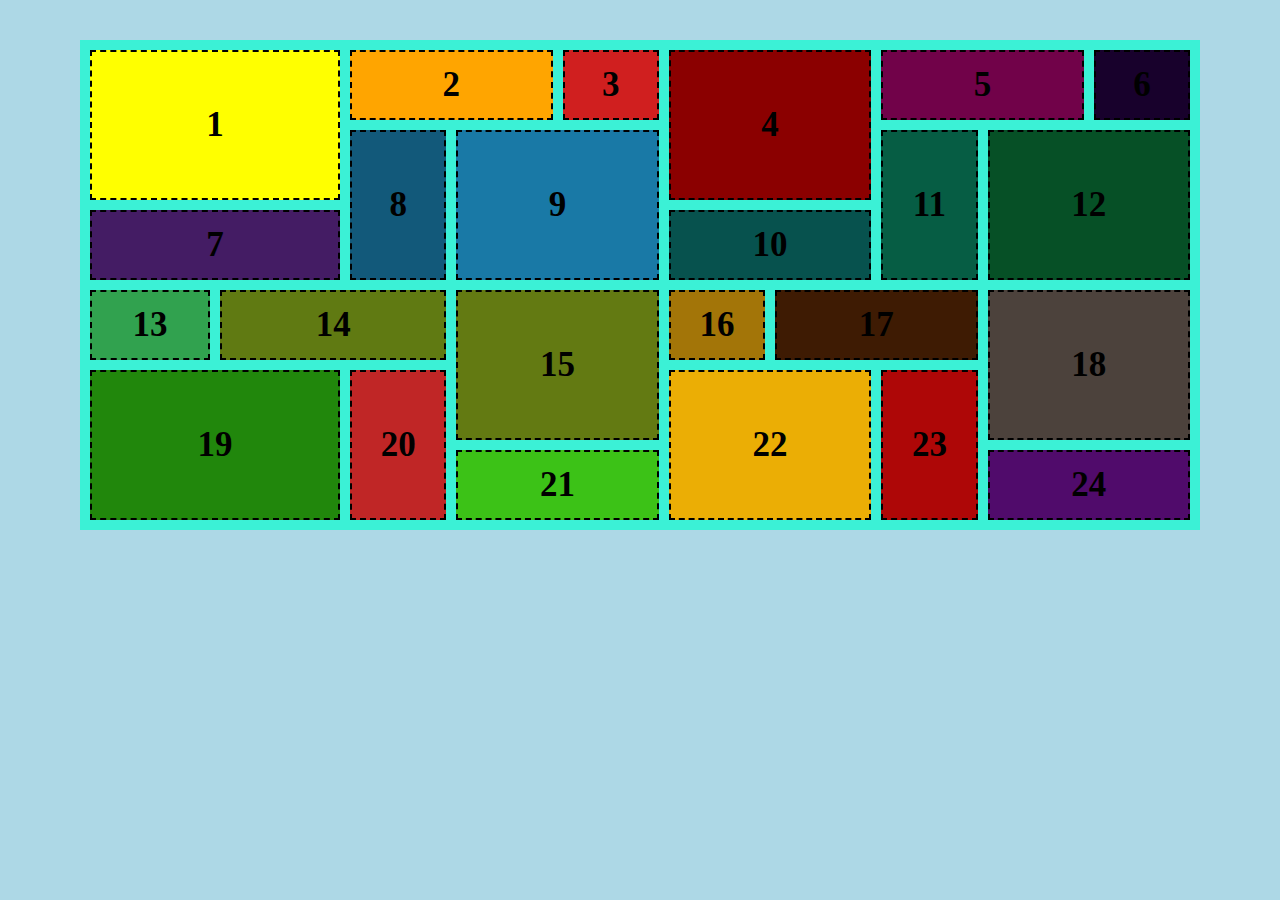
<file: grid lyout/index.html>
<!DOCTYPE html>
<html lang="en">
<head>
    <meta charset="UTF-8" />
    <meta name="viewport" content="width=device-width, initial-scale=1.0" />
    <title>Document</title>
    <link rel="stylesheet" href="./css/main.css" />
</head>
<body>
    <div class="container">
        <div class="parent">
            <div class="div1">
                <div>1</div>
            </div>
            <div class="div2">
                <div>2</div>
            </div>
            <div class="div3">
                <div>3</div>
            </div>
            <div class="div4">
                <div>4</div>
            </div>
            <div class="div5">
                <div>5</div>
            </div>
            <div class="div6">
                <div>6</div>
            </div>
            <div class="div7">
                <div>7</div>
            </div>
            <div class="div8">
                <div>8</div>
            </div>
            <div class="div9">
                <div>9</div>
            </div>
            <div class="div10">
                <div>10</div>
            </div>
            <div class="div11">
                <div>11</div>
            </div>
            <div class="div12">
                <div>12</div>
            </div>
            <div class="div13">
                <div>13</div>
            </div>
            <div class="div14">
                <div>14</div>
            </div>
            <div class="div15">
                <div>15</div>
            </div>
            <div class="div16">
                <div>16</div>
            </div>
            <div class="div17">
                <div>17</div>
            </div>
            <div class="div18">
                <div>18</div>
            </div>
            <div class="div19">
                <div>19</div>
            </div>
            <div class="div20">
                <div>20</div>
            </div>
            <div class="div21">
                <div>21</div>
            </div>
            <div class="div22">
                <div>22</div>
            </div>
            <div class="div23">
                <div>23</div>
            </div>
            <div class="div24">
                <div>24</div>
            </div>
        </div>
    </div>
</body>
</html>
</file>
<file: grid lyout/css/main.css>
* {
    box-sizing: border-box;
    padding: 0;
    margin: 0;
}

body {
  background-color: lightblue;
}

.container {
  width: 100%;
  max-width: 1200px;
  padding: 30px;
  margin: 0 auto;
}

.parent {
  max-width: 1200px;
  /* height: 500px; */
  display: grid;
  grid-template-columns: repeat(10, 1fr);
  grid-template-rows: repeat(6, 1fr);
  font-size: 25px; 
  margin: 10px 10px;
  padding: 10px;
  box-sizing: border-box;
  font-weight: bold;
  gap: 10px;
  background-color: #3bf1d6;
}

.parent > div {
  display: flex;
  justify-content: center;
  align-items: center;
  /* padding: 30px ; */
  color: black;
  font-size: 35px;
  transition: all 0.3s ease;
}

.parent > div:hover {
  transform: scale(1.05);
  border-color: black;
}

.div1 {
  grid-column: span 2 / span 2;
  grid-row: span 2 / span 2;
  height: 150px;
  width: 250px;
  background-color: yellow;
  border: 2px dashed black;
}


.div2 {
  grid-column: span 2 / span 2;
  grid-column-start: 3;
  background-color: orange;
  border: 2px dashed black;
}

.div3 {
  grid-column-start: 5;
  background-color: rgb(208, 31, 31);
  border: 2px dashed black;
}

.div4 {
  grid-column: span 2 / span 2;
  grid-row: span 2 / span 2;
  grid-column-start: 6;
  background-color: darkred;
  border: 2px dashed black;
}

.div5 {
  grid-column: span 2 / span 2;
  grid-column-start: 8;
  background-color: rgb(113, 2, 73);
  border: 2px dashed black;
}

.div6 {
  grid-column-start: 10;
  background-color: rgb(24, 1, 44);
  border: 2px dashed black;
}

.div7 {
  grid-column: span 2 / span 2;
  grid-column-start: 1;
  grid-row-start: 3;
  background-color: rgb(68, 28, 100);
  border: 2px dashed black;
}

.div8 {
  grid-row: span 2 / span 2;
  grid-column-start: 3;
  grid-row-start: 2;
  background-color: rgb(18, 89, 122);
  border: 2px dashed black;
}

.div9 {
  grid-column: span 2 / span 2;
  grid-row: span 2 / span 2;
  grid-column-start: 4;
  grid-row-start: 2;
  background-color: rgb(25, 121, 166);
  border: 2px dashed black;
}

.div10 {
  grid-column: span 2 / span 2;
  grid-column-start: 6;
  grid-row-start: 3;
  background-color: rgb(7, 82, 78);
  border: 2px dashed black;
}

.div11 {
  grid-row: span 2 / span 2;
  grid-column-start: 8;
  grid-row-start: 2;
  background-color: rgb(6, 93, 68);
  border: 2px dashed black;
}

.div12 {
  grid-column: span 2 / span 2;
  grid-row: span 2 / span 2;
  grid-column-start: 9;
  grid-row-start: 2;
  background-color: rgb(6, 80, 38);
  border: 2px dashed black;
}

.div13 {
  grid-row-start: 4;
  background-color: rgb(49, 162, 79);
  border: 2px dashed black;
}

.div14 {
  grid-column: span 2 / span 2;
  grid-row-start: 4;
  background-color: rgb(96, 122, 18);
  border: 2px dashed black;
}

.div15 {
  grid-column: span 2 / span 2;
  grid-row: span 2 / span 2;
  grid-column-start: 4;
  grid-row-start: 4;
  background-color: rgb(99, 122, 18);
  border: 2px dashed black;
}

.div16 {
  grid-column-start: 6;
  grid-row-start: 4;
  background-color: rgb(163, 117, 8);
  border: 2px dashed black;
}

.div17 {
  grid-column: span 2 / span 2;
  grid-column-start: 7;
  grid-row-start: 4;
  background-color: rgb(62, 27, 3);
  border: 2px dashed black;
}

.div18 {
  grid-column: span 2 / span 2;
  grid-row: span 2 / span 2;
  grid-column-start: 9;
  grid-row-start: 4;
  background-color: rgb(76, 66, 60);
  border: 2px dashed black;
}

.div19 {
  grid-column: span 2 / span 2;
  grid-row: span 2 / span 2;
  grid-row-start: 5;
  background-color: rgb(33, 135, 12);
  border: 2px dashed black;
}

.div20 {
  grid-row: span 2 / span 2;
  grid-column-start: 3;
  grid-row-start: 5;
  background-color: rgb(192, 38, 38);
  border: 2px dashed black;
}

.div21 {
  grid-column: span 2 / span 2;
  grid-column-start: 4;
  grid-row-start: 6;
  background-color: rgb(60, 194, 23);
  border: 2px dashed black;
}

.div22 {
  grid-column: span 2 / span 2;
  grid-row: span 2 / span 2;
  grid-column-start: 6;
  grid-row-start: 5;
  background-color: rgb(235, 174, 5);
  border: 2px dashed black;
}

.div23 {
  grid-row: span 2 / span 2;
  grid-column-start: 8;
  grid-row-start: 5;
  background-color: rgb(174, 7, 7);
  border: 2px dashed black;
}

.div24 {
  grid-column: span 2 / span 2;
  grid-column-start: 9;
  grid-row-start: 6;
  background-color: rgb(80, 11, 107);
  border: 2px dashed black;
}
</file>
